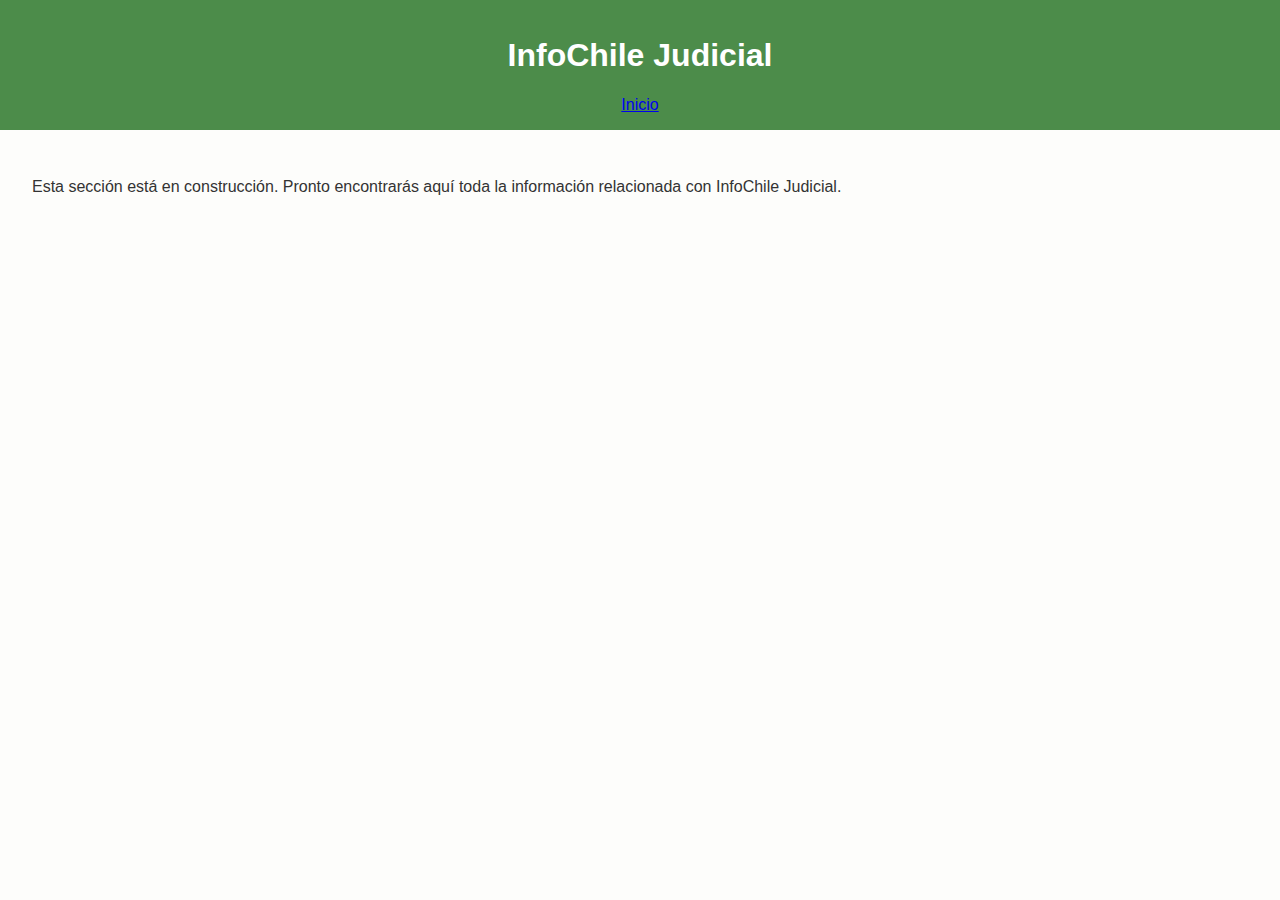
<file: infochilejudicial.html>
<!DOCTYPE html>
<html lang="es">
<head>
  <meta charset="UTF-8" />
  <meta name="viewport" content="width=device-width, initial-scale=1.0"/>
  <title>InfoChile Judicial</title>
  <link rel="stylesheet" href="css/styles.css">
</head>
<body>
  <header>
    <h1>InfoChile Judicial</h1>
    <nav>
      <a href="index.html">Inicio</a>
    </nav>
  </header>
  <main>
    <p>Esta sección está en construcción. Pronto encontrarás aquí toda la información relacionada con InfoChile Judicial.</p>
  </main>
</body>
</html>
</file>
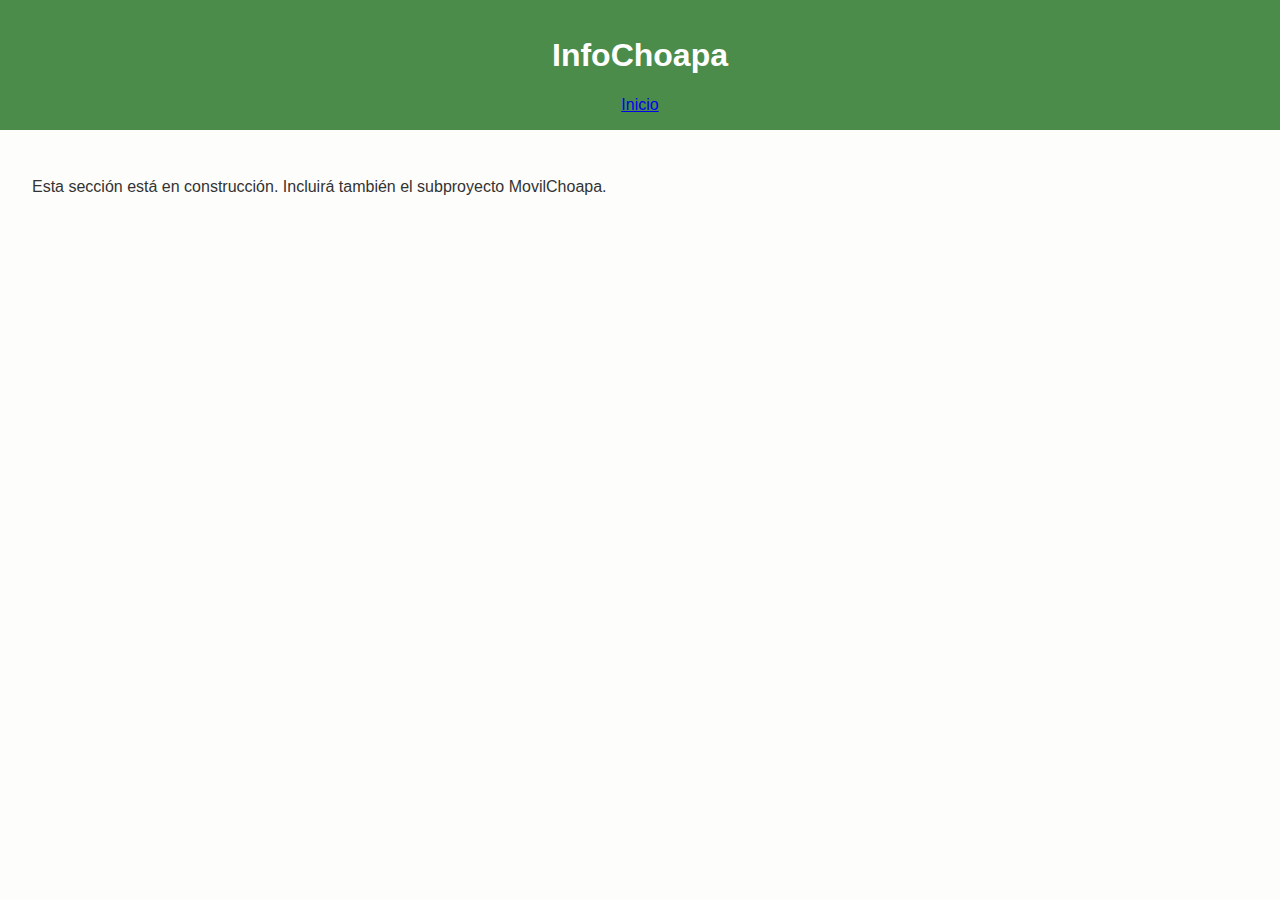
<file: infochoapa.html>
<!DOCTYPE html>
<html lang="es">
<head>
  <meta charset="UTF-8" />
  <meta name="viewport" content="width=device-width, initial-scale=1.0"/>
  <title>InfoChoapa</title>
  <link rel="stylesheet" href="css/styles.css">
</head>
<body>
  <header>
    <h1>InfoChoapa</h1>
    <nav>
      <a href="index.html">Inicio</a>
    </nav>
  </header>
  <main>
    <p>Esta sección está en construcción. Incluirá también el subproyecto MovilChoapa.</p>
  </main>
</body>
</html>
</file>
<file: css/styles.css>
body {
  font-family: Arial, sans-serif;
  margin: 0;
  padding: 0;
  background-color: #fdfdfb; /* fondo claro cálido */
  color: #333;
}

header {
  background-color: #4C8C4A; /* Verde valle */
  color: white;
  padding: 1em;
  text-align: center;
}

header .logo {
  max-width: 120px;
}

nav ul {
  list-style: none;
  padding: 0;
  margin: 1em 0;
}

nav ul li {
  display: inline-block;
  margin: 0 1em;
}

nav ul li a {
  color: #ffffff;
  text-decoration: none;
  font-weight: bold;
}

nav ul li a:hover {
  color: #a3d9a5; /* Verde claro al pasar el mouse */
}

main {
  padding: 2em;
}

footer {
  background-color: #ddd5c7; /* tono beige natural */
  text-align: center;
  padding: 1em;
  color: #333;
}
</file>
